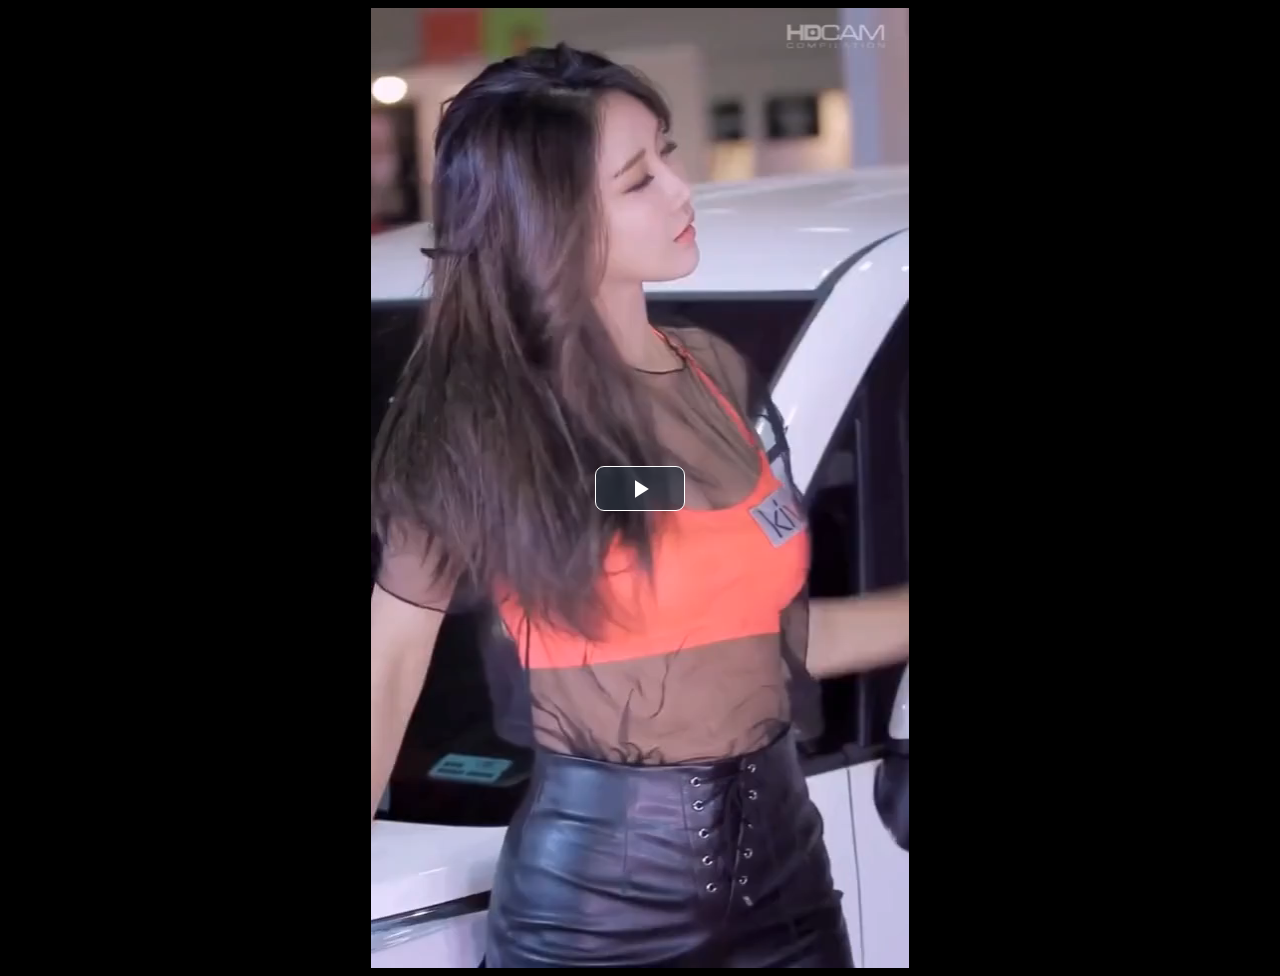
<file: m.html>
<!DOCTYPE html><html class="modern" lang="zh-cmn-Hans"><head>
<meta content-type="text/html" charset="utf-8"/>
<style type="text/css"> html,body{background: #000;}  .video-js{margin: auto;} </style>

<title>流媒体测试-谱瑞视频</title>
  
  
<link href="./pony-hls/video-js.min.css" rel="stylesheet">
<script src="./pony-hls/video.min.js"></script>
<script src="./pony-hls/videojs-contrib-hls.min.js"></script>

</head><body>

	<video id="video"
		   class="video-js vjs-default-skin vjs-big-play-centered"
		   height="960"
		   width="540"
		   controls autoplay>

	  <source src="./m3u8/m/index.m3u8" type="application/x-mpegurl">  
	</video>

	

<script> videojs('video'); </script>

</body></html>
</file>
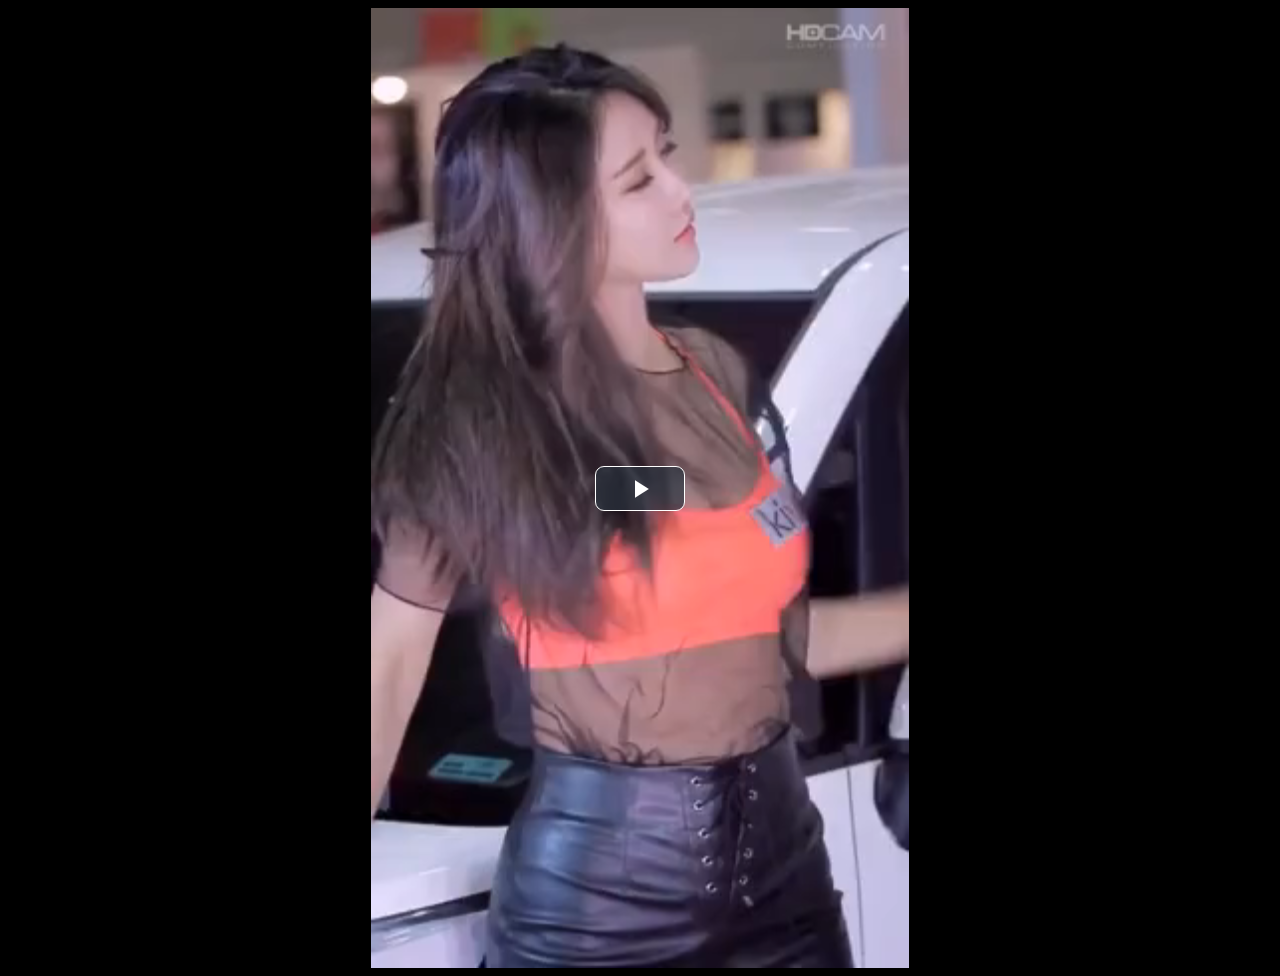
<file: m2.html>
<!DOCTYPE html><html class="modern" lang="zh-cmn-Hans"><head>
<meta content-type="text/html" charset="utf-8"/>
<style type="text/css"> html,body{background: #000;}  .video-js{margin: auto;} </style>

<title>流媒体测试-谱瑞视频</title>
  
  
<link href="./pony-hls/video-js.min.css" rel="stylesheet">
<script src="./pony-hls/video.min.js"></script>
<script src="./pony-hls/videojs-contrib-hls.min.js"></script>

</head><body>

	<video id="video"
		   class="video-js vjs-default-skin vjs-big-play-centered"
		   height="960"
		   width="540"
		   controls autoplay>

	  <source src="./m3u8/m2/index.m3u8" type="application/x-mpegurl">  
	</video>

	

<script> videojs('video'); </script>

</body></html>
</file>
<file: pony-hls/video-js.min.css>
.video-js .vjs-audio-button,.video-js .vjs-big-play-button,.video-js .vjs-captions-button,.video-js .vjs-chapters-button,.video-js .vjs-control.vjs-close-button,.video-js .vjs-descriptions-button,.video-js .vjs-fullscreen-control,.video-js .vjs-mouse-display,.video-js .vjs-mute-control,.video-js .vjs-mute-control.vjs-vol-0,.video-js .vjs-mute-control.vjs-vol-1,.video-js .vjs-mute-control.vjs-vol-2,.video-js .vjs-play-control,.video-js .vjs-play-control.vjs-playing,.video-js .vjs-play-progress,.video-js .vjs-subtitles-button,.video-js .vjs-volume-level,.video-js .vjs-volume-menu-button,.video-js .vjs-volume-menu-button.vjs-vol-0,.video-js .vjs-volume-menu-button.vjs-vol-1,.video-js .vjs-volume-menu-button.vjs-vol-2,.video-js.vjs-fullscreen .vjs-fullscreen-control,.vjs-icon-audio,.vjs-icon-audio-description,.vjs-icon-cancel,.vjs-icon-captions,.vjs-icon-chapters,.vjs-icon-circle,.vjs-icon-circle-inner-circle,.vjs-icon-circle-outline,.vjs-icon-cog,.vjs-icon-facebook,.vjs-icon-fullscreen-enter,.vjs-icon-fullscreen-exit,.vjs-icon-gplus,.vjs-icon-hd,.vjs-icon-linkedin,.vjs-icon-pause,.vjs-icon-pinterest,.vjs-icon-play,.vjs-icon-play-circle,.vjs-icon-replay,.vjs-icon-spinner,.vjs-icon-square,.vjs-icon-subtitles,.vjs-icon-tumblr,.vjs-icon-twitter,.vjs-icon-volume-high,.vjs-icon-volume-low,.vjs-icon-volume-mid,.vjs-icon-volume-mute{font-family:VideoJS;font-weight:400;font-style:normal}.video-js,.vjs-no-js{color:#fff;background-color:#000}.video-js .vjs-big-play-button:before,.video-js .vjs-control,.video-js .vjs-control:before,.vjs-menu li,.vjs-no-js{text-align:center}.video-js .vjs-big-play-button:before,.video-js .vjs-control:before,.video-js .vjs-modal-dialog,.vjs-modal-dialog .vjs-modal-dialog-content{position:absolute;top:0;left:0;width:100%;height:100%}@font-face{font-family:VideoJS;src:url(../font/2.0.0/VideoJS.eot?#iefix) format("eot")}@font-face{font-family:VideoJS;src:url([data-uri]) format("woff"),url([data-uri]) format("truetype");font-weight:400;font-style:normal}.video-js .vjs-big-play-button:before,.video-js .vjs-play-control:before,.vjs-icon-play:before{content:"\f101"}.vjs-icon-play-circle:before{content:"\f102"}.video-js .vjs-play-control.vjs-playing:before,.vjs-icon-pause:before{content:"\f103"}.video-js .vjs-mute-control.vjs-vol-0:before,.video-js .vjs-volume-menu-button.vjs-vol-0:before,.vjs-icon-volume-mute:before{content:"\f104"}.video-js .vjs-mute-control.vjs-vol-1:before,.video-js .vjs-volume-menu-button.vjs-vol-1:before,.vjs-icon-volume-low:before{content:"\f105"}.video-js .vjs-mute-control.vjs-vol-2:before,.video-js .vjs-volume-menu-button.vjs-vol-2:before,.vjs-icon-volume-mid:before{content:"\f106"}.video-js .vjs-mute-control:before,.video-js .vjs-volume-menu-button:before,.vjs-icon-volume-high:before{content:"\f107"}.video-js .vjs-fullscreen-control:before,.vjs-icon-fullscreen-enter:before{content:"\f108"}.video-js.vjs-fullscreen .vjs-fullscreen-control:before,.vjs-icon-fullscreen-exit:before{content:"\f109"}.vjs-icon-square:before{content:"\f10a"}.vjs-icon-spinner:before{content:"\f10b"}.video-js .vjs-subtitles-button:before,.vjs-icon-subtitles:before{content:"\f10c"}.video-js .vjs-captions-button:before,.vjs-icon-captions:before{content:"\f10d"}.video-js .vjs-chapters-button:before,.vjs-icon-chapters:before{content:"\f10e"}.vjs-icon-share{font-family:VideoJS;font-weight:400;font-style:normal}.vjs-icon-share:before{content:"\f10f"}.vjs-icon-cog:before{content:"\f110"}.video-js .vjs-mouse-display:before,.video-js .vjs-play-progress:before,.video-js .vjs-volume-level:before,.vjs-icon-circle:before{content:"\f111"}.vjs-icon-circle-outline:before{content:"\f112"}.vjs-icon-circle-inner-circle:before{content:"\f113"}.vjs-icon-hd:before{content:"\f114"}.video-js .vjs-control.vjs-close-button:before,.vjs-icon-cancel:before{content:"\f115"}.vjs-icon-replay:before{content:"\f116"}.vjs-icon-facebook:before{content:"\f117"}.vjs-icon-gplus:before{content:"\f118"}.vjs-icon-linkedin:before{content:"\f119"}.vjs-icon-twitter:before{content:"\f11a"}.vjs-icon-tumblr:before{content:"\f11b"}.vjs-icon-pinterest:before{content:"\f11c"}.video-js .vjs-descriptions-button:before,.vjs-icon-audio-description:before{content:"\f11d"}.video-js .vjs-audio-button:before,.vjs-icon-audio:before{content:"\f11e"}.video-js{display:block;vertical-align:top;box-sizing:border-box;position:relative;padding:0;font-size:10px;line-height:1;font-weight:400;font-style:normal;font-family:Arial,Helvetica,sans-serif;-webkit-user-select:none;-moz-user-select:none;-ms-user-select:none;user-select:none}.video-js:-moz-full-screen{position:absolute}.video-js:-webkit-full-screen{width:100%!important;height:100%!important}.video-js .vjs-tech,.video-js.vjs-fill{width:100%;height:100%}.video-js *,.video-js :after,.video-js :before{box-sizing:inherit}.video-js ul{font-family:inherit;font-size:inherit;line-height:inherit;list-style-position:outside;margin:0}.vjs-error .vjs-error-display:before,.vjs-menu .vjs-menu-content,.vjs-no-js{font-family:Arial,Helvetica,sans-serif}.video-js.vjs-16-9,.video-js.vjs-4-3,.video-js.vjs-fluid{width:100%;max-width:100%;height:0}.video-js.vjs-16-9{padding-top:56.25%}.video-js.vjs-4-3{padding-top:75%}.video-js .vjs-tech{position:absolute;top:0;left:0}body.vjs-full-window{padding:0;margin:0;height:100%;overflow-y:auto}.vjs-full-window .video-js.vjs-fullscreen{position:fixed;overflow:hidden;z-index:1000;left:0;top:0;bottom:0;right:0}.video-js.vjs-fullscreen{width:100%!important;height:100%!important;padding-top:0!important}.video-js.vjs-fullscreen.vjs-user-inactive{cursor:none}.vjs-hidden{display:none!important}.vjs-disabled{opacity:.5;cursor:default}.video-js .vjs-offscreen{height:1px;left:-9999px;position:absolute;top:0;width:1px}.vjs-lock-showing{display:block!important;opacity:1;visibility:visible}.vjs-no-js{padding:20px;font-size:18px;width:300px;height:150px;margin:0 auto}.vjs-no-js a,.vjs-no-js a:visited{color:#66A8CC}.video-js .vjs-big-play-button{font-size:3em;line-height:1.5em;height:1.5em;width:3em;display:block;position:absolute;top:10px;left:10px;padding:0;cursor:pointer;opacity:1;border:.06666em solid #fff;background-color:#2B333F;background-color:rgba(43,51,63,.7);-webkit-border-radius:.3em;-moz-border-radius:.3em;border-radius:.3em;-webkit-transition:all .4s;-moz-transition:all .4s;-o-transition:all .4s;transition:all .4s}.vjs-big-play-centered .vjs-big-play-button{top:50%;left:50%;margin-top:-.75em;margin-left:-1.5em}.video-js .vjs-big-play-button:focus,.video-js:hover .vjs-big-play-button{outline:0;border-color:#fff;background-color:#73859f;background-color:rgba(115,133,159,.5);-webkit-transition:all 0s;-moz-transition:all 0s;-o-transition:all 0s;transition:all 0s}.vjs-controls-disabled .vjs-big-play-button,.vjs-error .vjs-big-play-button,.vjs-has-started .vjs-big-play-button,.vjs-using-native-controls .vjs-big-play-button{display:none}.vjs-has-started.vjs-paused.vjs-show-big-play-button-on-pause .vjs-big-play-button{display:block}.video-js button{background:0 0;border:none;color:inherit;display:inline-block;overflow:visible;font-size:inherit;line-height:inherit;text-transform:none;text-decoration:none;transition:none;-webkit-appearance:none;-moz-appearance:none;appearance:none}.video-js .vjs-control.vjs-close-button{cursor:pointer;height:3em;position:absolute;right:0;top:.5em;z-index:2}.vjs-menu-button{cursor:pointer}.vjs-menu-button.vjs-disabled{cursor:default}.vjs-workinghover .vjs-menu-button.vjs-disabled:hover .vjs-menu{display:none}.vjs-menu .vjs-menu-content{display:block;padding:0;margin:0;overflow:auto}.vjs-scrubbing .vjs-menu-button:hover .vjs-menu{display:none}.vjs-menu li{list-style:none;margin:0;padding:.2em 0;line-height:1.4em;font-size:1.2em;text-transform:lowercase}.vjs-menu li.vjs-menu-item:focus,.vjs-menu li.vjs-menu-item:hover{outline:0;background-color:#73859f;background-color:rgba(115,133,159,.5)}.vjs-menu li.vjs-selected,.vjs-menu li.vjs-selected:focus,.vjs-menu li.vjs-selected:hover{background-color:#fff;color:#2B333F}.vjs-menu li.vjs-menu-title{text-align:center;text-transform:uppercase;font-size:1em;line-height:2em;padding:0;margin:0 0 .3em;font-weight:700;cursor:default}.vjs-menu-button-popup .vjs-menu{display:none;position:absolute;bottom:0;width:10em;left:-3em;height:0;margin-bottom:1.5em;border-top-color:rgba(43,51,63,.7)}.vjs-menu-button-popup .vjs-menu .vjs-menu-content{background-color:#2B333F;background-color:rgba(43,51,63,.7);position:absolute;width:100%;bottom:1.5em;max-height:15em}.vjs-menu-button-popup .vjs-menu.vjs-lock-showing,.vjs-workinghover .vjs-menu-button-popup:hover .vjs-menu{display:block}.video-js .vjs-menu-button-inline{-webkit-transition:all .4s;-moz-transition:all .4s;-o-transition:all .4s;transition:all .4s;overflow:hidden}.video-js .vjs-menu-button-inline:before{width:2.222222222em}.video-js .vjs-menu-button-inline.vjs-slider-active,.video-js .vjs-menu-button-inline:focus,.video-js .vjs-menu-button-inline:hover,.video-js.vjs-no-flex .vjs-menu-button-inline{width:12em}.video-js .vjs-menu-button-inline.vjs-slider-active{-webkit-transition:none;-moz-transition:none;-o-transition:none;transition:none}.vjs-menu-button-inline .vjs-menu{opacity:0;height:100%;width:auto;position:absolute;left:4em;top:0;padding:0;margin:0;-webkit-transition:all .4s;-moz-transition:all .4s;-o-transition:all .4s;transition:all .4s}.vjs-menu-button-inline.vjs-slider-active .vjs-menu,.vjs-menu-button-inline:focus .vjs-menu,.vjs-menu-button-inline:hover .vjs-menu{display:block;opacity:1}.vjs-no-flex .vjs-menu-button-inline .vjs-menu{display:block;opacity:1;position:relative;width:auto}.vjs-no-flex .vjs-menu-button-inline.vjs-slider-active .vjs-menu,.vjs-no-flex .vjs-menu-button-inline:focus .vjs-menu,.vjs-no-flex .vjs-menu-button-inline:hover .vjs-menu{width:auto}.vjs-menu-button-inline .vjs-menu-content{width:auto;height:100%;margin:0;overflow:hidden}.video-js .vjs-control-bar{display:none;width:100%;position:absolute;bottom:0;left:0;right:0;height:3em;background-color:#2B333F;background-color:rgba(43,51,63,.7)}.vjs-has-started .vjs-control-bar{display:-webkit-box;display:-webkit-flex;display:-ms-flexbox;display:flex;visibility:visible;opacity:1;-webkit-transition:visibility .1s,opacity .1s;-moz-transition:visibility .1s,opacity .1s;-o-transition:visibility .1s,opacity .1s;transition:visibility .1s,opacity .1s}.vjs-has-started.vjs-user-inactive.vjs-playing .vjs-control-bar{visibility:visible;opacity:0;-webkit-transition:visibility 1s,opacity 1s;-moz-transition:visibility 1s,opacity 1s;-o-transition:visibility 1s,opacity 1s;transition:visibility 1s,opacity 1s}.vjs-controls-disabled .vjs-control-bar,.vjs-error .vjs-control-bar,.vjs-using-native-controls .vjs-control-bar{display:none!important}.vjs-audio.vjs-has-started.vjs-user-inactive.vjs-playing .vjs-control-bar{opacity:1;visibility:visible}.vjs-has-started.vjs-no-flex .vjs-control-bar{display:table}.video-js .vjs-control{outline:0;position:relative;margin:0;padding:0;height:100%;width:4em;-webkit-box-flex:none;-moz-box-flex:none;-webkit-flex:none;-ms-flex:none;flex:none}.video-js .vjs-control:before{font-size:1.8em;line-height:1.67}.video-js .vjs-control:focus,.video-js .vjs-control:focus:before,.video-js .vjs-control:hover:before{text-shadow:0 0 1em #fff}.video-js .vjs-control-text{border:0;clip:rect(0 0 0 0);height:1px;margin:-1px;overflow:hidden;padding:0;position:absolute;width:1px}.vjs-no-flex .vjs-control{display:table-cell;vertical-align:middle}.video-js .vjs-custom-control-spacer{display:none}.video-js .vjs-progress-control{-webkit-box-flex:auto;-moz-box-flex:auto;-webkit-flex:auto;-ms-flex:auto;flex:auto;display:-webkit-box;display:-webkit-flex;display:-ms-flexbox;display:flex;-webkit-box-align:center;-webkit-align-items:center;-ms-flex-align:center;align-items:center;min-width:4em}.vjs-live .vjs-progress-control{display:none}.video-js .vjs-progress-holder{-webkit-box-flex:auto;-moz-box-flex:auto;-webkit-flex:auto;-ms-flex:auto;flex:auto;-webkit-transition:all .2s;-moz-transition:all .2s;-o-transition:all .2s;transition:all .2s;height:.3em}.video-js .vjs-progress-control:hover .vjs-progress-holder{font-size:1.666666666666666666em}.video-js .vjs-progress-control:hover .vjs-mouse-display:after,.video-js .vjs-progress-control:hover .vjs-play-progress:after,.video-js .vjs-progress-control:hover .vjs-time-tooltip{font-family:Arial,Helvetica,sans-serif;visibility:visible;font-size:.6em}.video-js .vjs-progress-holder .vjs-load-progress,.video-js .vjs-progress-holder .vjs-load-progress div,.video-js .vjs-progress-holder .vjs-play-progress,.video-js .vjs-progress-holder .vjs-tooltip-progress-bar{position:absolute;display:block;height:100%;margin:0;padding:0;width:0;left:0;top:0}.video-js .vjs-mouse-display:before,.video-js .vjs-progress-control .vjs-keep-tooltips-inside:after{display:none}.video-js .vjs-play-progress{background-color:#fff}.video-js .vjs-play-progress:before{position:absolute;top:-.333333333333333em;right:-.5em;font-size:.9em}.video-js .vjs-mouse-display:after,.video-js .vjs-play-progress:after,.video-js .vjs-time-tooltip{visibility:hidden;pointer-events:none;position:absolute;top:-3.4em;right:-1.9em;font-size:.9em;color:#000;content:attr(data-current-time);padding:6px 8px 8px;background-color:#fff;background-color:rgba(255,255,255,.8);-webkit-border-radius:.3em;-moz-border-radius:.3em;border-radius:.3em}.video-js .vjs-play-progress:after,.video-js .vjs-play-progress:before,.video-js .vjs-time-tooltip{z-index:1}.video-js .vjs-load-progress{background:#bfc7d3;background:rgba(115,133,159,.5)}.video-js .vjs-load-progress div{background:#fff;background:rgba(115,133,159,.75)}.video-js.vjs-no-flex .vjs-progress-control{width:auto}.video-js .vjs-time-tooltip{display:inline-block;height:2.4em;position:relative;float:right;right:-1.9em}.vjs-tooltip-progress-bar{visibility:hidden}.video-js .vjs-progress-control .vjs-mouse-display{display:none;position:absolute;width:1px;height:100%;background-color:#000;z-index:1}.vjs-no-flex .vjs-progress-control .vjs-mouse-display{z-index:0}.video-js .vjs-progress-control:hover .vjs-mouse-display{display:block}.video-js.vjs-user-inactive .vjs-progress-control .vjs-mouse-display,.video-js.vjs-user-inactive .vjs-progress-control .vjs-mouse-display:after{visibility:hidden;opacity:0;-webkit-transition:visibility 1s,opacity 1s;-moz-transition:visibility 1s,opacity 1s;-o-transition:visibility 1s,opacity 1s;transition:visibility 1s,opacity 1s}.video-js.vjs-user-inactive.vjs-no-flex .vjs-progress-control .vjs-mouse-display,.video-js.vjs-user-inactive.vjs-no-flex .vjs-progress-control .vjs-mouse-display:after{display:none}.video-js .vjs-progress-control .vjs-mouse-display:after,.vjs-mouse-display .vjs-time-tooltip{color:#fff;background-color:#000;background-color:rgba(0,0,0,.8)}.video-js .vjs-slider{outline:0;position:relative;cursor:pointer;padding:0;margin:0 .45em;background-color:#73859f;background-color:rgba(115,133,159,.5)}.video-js .vjs-slider:focus{text-shadow:0 0 1em #fff;-webkit-box-shadow:0 0 1em #fff;-moz-box-shadow:0 0 1em #fff;box-shadow:0 0 1em #fff}.video-js .vjs-mute-control,.video-js .vjs-volume-menu-button{cursor:pointer;-webkit-box-flex:none;-moz-box-flex:none;-webkit-flex:none;-ms-flex:none;flex:none}.video-js .vjs-volume-control{width:5em;-webkit-box-flex:none;-moz-box-flex:none;-webkit-flex:none;-ms-flex:none;flex:none;display:-webkit-box;display:-webkit-flex;display:-ms-flexbox;display:flex;-webkit-box-align:center;-webkit-align-items:center;-ms-flex-align:center;align-items:center}.video-js .vjs-volume-bar{margin:1.35em .45em}.vjs-volume-bar.vjs-slider-horizontal{width:5em;height:.3em}.vjs-volume-bar.vjs-slider-vertical{width:.3em;height:5em;margin:1.35em auto}.video-js .vjs-volume-level{position:absolute;bottom:0;left:0;background-color:#fff}.video-js .vjs-volume-level:before{position:absolute;font-size:.9em}.vjs-slider-vertical .vjs-volume-level{width:.3em}.vjs-slider-vertical .vjs-volume-level:before{top:-.5em;left:-.3em}.vjs-slider-horizontal .vjs-volume-level{height:.3em}.vjs-slider-horizontal .vjs-volume-level:before{top:-.3em;right:-.5em}.vjs-volume-bar.vjs-slider-vertical .vjs-volume-level{height:100%}.vjs-volume-bar.vjs-slider-horizontal .vjs-volume-level{width:100%}.vjs-menu-button-popup.vjs-volume-menu-button .vjs-menu{display:block;width:0;height:0;border-top-color:transparent}.vjs-menu-button-popup.vjs-volume-menu-button-vertical .vjs-menu{left:.5em;height:8em}.vjs-menu-button-popup.vjs-volume-menu-button-horizontal .vjs-menu{left:-2em}.vjs-menu-button-popup.vjs-volume-menu-button .vjs-menu-content{height:0;width:0;overflow-x:hidden;overflow-y:hidden}.vjs-volume-menu-button-vertical .vjs-lock-showing .vjs-menu-content,.vjs-volume-menu-button-vertical.vjs-slider-active .vjs-menu-content,.vjs-volume-menu-button-vertical:focus .vjs-menu-content,.vjs-volume-menu-button-vertical:hover .vjs-menu-content{height:8em;width:2.9em}.vjs-volume-menu-button-horizontal .vjs-lock-showing .vjs-menu-content,.vjs-volume-menu-button-horizontal .vjs-slider-active .vjs-menu-content,.vjs-volume-menu-button-horizontal:focus .vjs-menu-content,.vjs-volume-menu-button-horizontal:hover .vjs-menu-content{height:2.9em;width:8em}.vjs-volume-menu-button.vjs-menu-button-inline .vjs-menu-content{background-color:transparent!important}.vjs-poster{display:inline-block;vertical-align:middle;background-repeat:no-repeat;background-position:50% 50%;background-size:contain;background-color:#000;cursor:pointer;margin:0;padding:0;position:absolute;top:0;right:0;bottom:0;left:0;height:100%}.vjs-poster img{display:block;vertical-align:middle;margin:0 auto;max-height:100%;padding:0;width:100%}.vjs-has-started .vjs-poster{display:none}.vjs-audio.vjs-has-started .vjs-poster{display:block}.vjs-using-native-controls .vjs-poster{display:none}.video-js .vjs-live-control{display:-webkit-box;display:-webkit-flex;display:-ms-flexbox;display:flex;-webkit-box-align:flex-start;-webkit-align-items:flex-start;-ms-flex-align:flex-start;align-items:flex-start;-webkit-box-flex:auto;-moz-box-flex:auto;-webkit-flex:auto;-ms-flex:auto;flex:auto;font-size:1em;line-height:3em}.vjs-no-flex .vjs-live-control{display:table-cell;width:auto;text-align:left}.video-js .vjs-current-time,.video-js .vjs-duration,.vjs-live .vjs-time-control,.vjs-live .vjs-time-divider,.vjs-no-flex .vjs-current-time,.vjs-no-flex .vjs-duration{display:none}.video-js .vjs-time-control{-webkit-box-flex:none;-moz-box-flex:none;-webkit-flex:none;-ms-flex:none;flex:none;font-size:1em;line-height:3em;min-width:2em;width:auto;padding-left:1em;padding-right:1em}.vjs-time-divider{display:none;line-height:3em}.video-js .vjs-play-control{cursor:pointer;-webkit-box-flex:none;-moz-box-flex:none;-webkit-flex:none;-ms-flex:none;flex:none}.vjs-text-track-display{position:absolute;bottom:3em;left:0;right:0;top:0;pointer-events:none}.video-js.vjs-user-inactive.vjs-playing .vjs-text-track-display{bottom:1em}.video-js .vjs-text-track{font-size:1.4em;text-align:center;margin-bottom:.1em;background-color:#000;background-color:rgba(0,0,0,.5)}.vjs-subtitles{color:#fff}.vjs-captions{color:#fc6}.vjs-tt-cue{display:block}video::-webkit-media-text-track-display{-moz-transform:translateY(-3em);-ms-transform:translateY(-3em);-o-transform:translateY(-3em);-webkit-transform:translateY(-3em);transform:translateY(-3em)}.video-js.vjs-user-inactive.vjs-playing video::-webkit-media-text-track-display{-moz-transform:translateY(-1.5em);-ms-transform:translateY(-1.5em);-o-transform:translateY(-1.5em);-webkit-transform:translateY(-1.5em);transform:translateY(-1.5em)}.video-js .vjs-fullscreen-control{cursor:pointer;-webkit-box-flex:none;-moz-box-flex:none;-webkit-flex:none;-ms-flex:none;flex:none}.vjs-playback-rate .vjs-playback-rate-value{font-size:1.5em;line-height:2;position:absolute;top:0;left:0;width:100%;height:100%;text-align:center}.vjs-playback-rate .vjs-menu{width:4em;left:0}.vjs-error .vjs-error-display .vjs-modal-dialog-content{font-size:1.4em;text-align:center}.vjs-error .vjs-error-display:before{color:#fff;content:'X';font-size:4em;left:0;line-height:1;margin-top:-.5em;position:absolute;text-shadow:.05em .05em .1em #000;text-align:center;top:50%;vertical-align:middle;width:100%}.vjs-loading-spinner{display:none;position:absolute;top:50%;left:50%;margin:-25px 0 0 -25px;opacity:.85;text-align:left;border:6px solid rgba(43,51,63,.7);box-sizing:border-box;background-clip:padding-box;width:50px;height:50px;border-radius:25px}.vjs-seeking .vjs-loading-spinner,.vjs-waiting .vjs-loading-spinner{display:block}.vjs-loading-spinner:after,.vjs-loading-spinner:before{content:"";position:absolute;margin:-6px;box-sizing:inherit;width:inherit;height:inherit;border-radius:inherit;opacity:1;border:inherit;border-color:#fff transparent transparent}.vjs-seeking .vjs-loading-spinner:after,.vjs-seeking .vjs-loading-spinner:before,.vjs-waiting .vjs-loading-spinner:after,.vjs-waiting .vjs-loading-spinner:before{-webkit-animation:vjs-spinner-spin 1.1s cubic-bezier(.6,.2,0,.8) infinite,vjs-spinner-fade 1.1s linear infinite;animation:vjs-spinner-spin 1.1s cubic-bezier(.6,.2,0,.8) infinite,vjs-spinner-fade 1.1s linear infinite}.vjs-seeking .vjs-loading-spinner:before,.vjs-waiting .vjs-loading-spinner:before{border-top-color:#fff}.vjs-seeking .vjs-loading-spinner:after,.vjs-waiting .vjs-loading-spinner:after{border-top-color:#fff;-webkit-animation-delay:.44s;animation-delay:.44s}@keyframes vjs-spinner-spin{100%{transform:rotate(360deg)}}@-webkit-keyframes vjs-spinner-spin{100%{-webkit-transform:rotate(360deg)}}@keyframes vjs-spinner-fade{0%,100%,20%,60%{border-top-color:#73859f}35%{border-top-color:#fff}}@-webkit-keyframes vjs-spinner-fade{0%,100%,20%,60%{border-top-color:#73859f}35%{border-top-color:#fff}}.vjs-chapters-button .vjs-menu ul{width:24em}.video-js.vjs-layout-tiny:not(.vjs-fullscreen) .vjs-custom-control-spacer{-webkit-box-flex:auto;-moz-box-flex:auto;-webkit-flex:auto;-ms-flex:auto;flex:auto}.video-js.vjs-layout-tiny:not(.vjs-fullscreen).vjs-no-flex .vjs-custom-control-spacer{width:auto}.video-js.vjs-layout-small:not(.vjs-fullscreen) .vjs-captions-button,.video-js.vjs-layout-small:not(.vjs-fullscreen) .vjs-chapters-button,.video-js.vjs-layout-small:not(.vjs-fullscreen) .vjs-current-time,.video-js.vjs-layout-small:not(.vjs-fullscreen) .vjs-descriptions-button,.video-js.vjs-layout-small:not(.vjs-fullscreen) .vjs-duration,.video-js.vjs-layout-small:not(.vjs-fullscreen) .vjs-mute-control,.video-js.vjs-layout-small:not(.vjs-fullscreen) .vjs-playback-rate,.video-js.vjs-layout-small:not(.vjs-fullscreen) .vjs-remaining-time,.video-js.vjs-layout-small:not(.vjs-fullscreen) .vjs-subtitles-button .vjs-audio-button,.video-js.vjs-layout-small:not(.vjs-fullscreen) .vjs-time-divider,.video-js.vjs-layout-small:not(.vjs-fullscreen) .vjs-volume-control,.video-js.vjs-layout-tiny:not(.vjs-fullscreen) .vjs-audio-button,.video-js.vjs-layout-tiny:not(.vjs-fullscreen) .vjs-captions-button,.video-js.vjs-layout-tiny:not(.vjs-fullscreen) .vjs-chapters-button,.video-js.vjs-layout-tiny:not(.vjs-fullscreen) .vjs-current-time,.video-js.vjs-layout-tiny:not(.vjs-fullscreen) .vjs-descriptions-button,.video-js.vjs-layout-tiny:not(.vjs-fullscreen) .vjs-duration,.video-js.vjs-layout-tiny:not(.vjs-fullscreen) .vjs-mute-control,.video-js.vjs-layout-tiny:not(.vjs-fullscreen) .vjs-playback-rate,.video-js.vjs-layout-tiny:not(.vjs-fullscreen) .vjs-progress-control,.video-js.vjs-layout-tiny:not(.vjs-fullscreen) .vjs-remaining-time,.video-js.vjs-layout-tiny:not(.vjs-fullscreen) .vjs-subtitles-button,.video-js.vjs-layout-tiny:not(.vjs-fullscreen) .vjs-time-divider,.video-js.vjs-layout-tiny:not(.vjs-fullscreen) .vjs-volume-control,.video-js.vjs-layout-tiny:not(.vjs-fullscreen) .vjs-volume-menu-button,.video-js.vjs-layout-x-small:not(.vjs-fullscreen) .vjs-audio-button,.video-js.vjs-layout-x-small:not(.vjs-fullscreen) .vjs-captions-button,.video-js.vjs-layout-x-small:not(.vjs-fullscreen) .vjs-chapters-button,.video-js.vjs-layout-x-small:not(.vjs-fullscreen) .vjs-current-time,.video-js.vjs-layout-x-small:not(.vjs-fullscreen) .vjs-descriptions-button,.video-js.vjs-layout-x-small:not(.vjs-fullscreen) .vjs-duration,.video-js.vjs-layout-x-small:not(.vjs-fullscreen) .vjs-mute-control,.video-js.vjs-layout-x-small:not(.vjs-fullscreen) .vjs-playback-rate,.video-js.vjs-layout-x-small:not(.vjs-fullscreen) .vjs-remaining-time,.video-js.vjs-layout-x-small:not(.vjs-fullscreen) .vjs-subtitles-button,.video-js.vjs-layout-x-small:not(.vjs-fullscreen) .vjs-time-divider,.video-js.vjs-layout-x-small:not(.vjs-fullscreen) .vjs-volume-control,.video-js.vjs-layout-x-small:not(.vjs-fullscreen) .vjs-volume-menu-button{display:none}.vjs-caption-settings{position:relative;top:1em;background-color:#2B333F;background-color:rgba(43,51,63,.75);color:#fff;margin:0 auto;padding:.5em;height:16em;font-size:12px;width:40em}.vjs-caption-settings .vjs-tracksettings{top:0;bottom:1em;left:0;right:0;position:absolute;overflow:auto}.vjs-caption-settings .vjs-tracksettings-colors,.vjs-caption-settings .vjs-tracksettings-font{float:left}.vjs-caption-settings .vjs-tracksettings-colors:after,.vjs-caption-settings .vjs-tracksettings-controls:after,.vjs-caption-settings .vjs-tracksettings-font:after{clear:both}.vjs-caption-settings .vjs-tracksettings-controls{position:absolute;bottom:1em;right:1em}.vjs-caption-settings .vjs-tracksetting{margin:5px;padding:3px;min-height:40px;border:none}.vjs-caption-settings .vjs-tracksetting label,.vjs-caption-settings .vjs-tracksetting legend{display:block;width:100px;margin-bottom:5px}.vjs-caption-settings .vjs-tracksetting span{display:inline;margin-left:5px;vertical-align:top;float:right}.vjs-caption-settings .vjs-tracksetting>div{margin-bottom:5px;min-height:20px}.vjs-caption-settings .vjs-tracksetting>div:last-child{margin-bottom:0;padding-bottom:0;min-height:0}.vjs-caption-settings label>input{margin-right:10px}.vjs-caption-settings fieldset{margin-top:1em;margin-left:.5em}.vjs-caption-settings fieldset .vjs-label{position:absolute;clip:rect(1px 1px 1px 1px);clip:rect(1px,1px,1px,1px);padding:0;border:0;height:1px;width:1px;overflow:hidden}.vjs-caption-settings input[type=button]{width:40px;height:40px}.video-js .vjs-modal-dialog{background:rgba(0,0,0,.8);background:-webkit-linear-gradient(-90deg,rgba(0,0,0,.8),rgba(255,255,255,0));background:linear-gradient(180deg,rgba(0,0,0,.8),rgba(255,255,255,0))}.vjs-modal-dialog .vjs-modal-dialog-content{font-size:1.2em;line-height:1.5;padding:20px 24px;z-index:1}@media print{.video-js>:not(.vjs-tech):not(.vjs-poster){visibility:hidden}}@media \0screen{.vjs-user-inactive.vjs-playing .vjs-control-bar :before{content:""}.vjs-has-started.vjs-user-inactive.vjs-playing .vjs-control-bar{visibility:hidden}}
</file>
